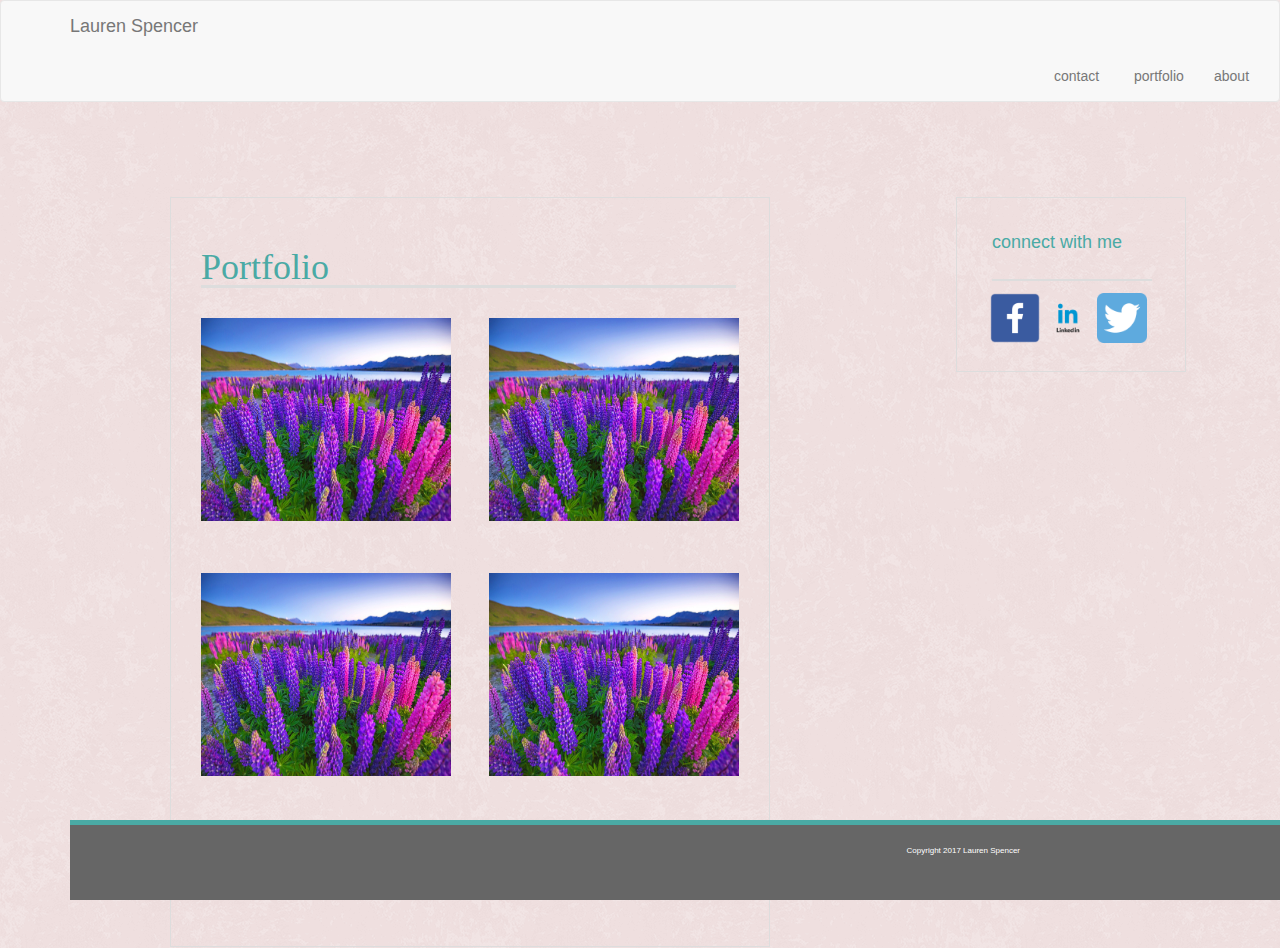
<file: portfolio.html>
<!DOCTYPE html>
<html lang="en">

<head>
	<title>My Portfolio</title>
	<link rel="stylesheet" href="assets/css/style.css">
	<link rel="stylesheet" href="https://maxcdn.bootstrapcdn.com/bootstrap/3.3.6/css/bootstrap.min.css">
</head>

<body>

  <nav class="navbar navbar-default">
    <div class="container">
      <div class="navbar-header">
        <a class="navbar-brand">Lauren Spencer</a>
      </div>
      </div>
      <div class="collapse navbar-collapse" id="bs-example-navbar-collapse-1">
        <ul class="nav navbar-nav navbar-right">
            <lI><a href="contact.html">contact</a></li>
			<li><a href="portfolio.html">portfolio</a></li>
			<li><a href="index.html">about</a></li>
        </ul>
    </div>
  </nav>
 
<!--need to figure out how to make picture links to other pages-->
<div class="container">
<div class ="row">

<div class ="col-md-8">
<div class ="portbody">

<div id="port">
<h1>
Portfolio
</h1>
</div>

<div class ="photos">
<img id = "p1" src="assets/images/flower-lake-tekapo-colorful-grass-serenity-meadow-flowers-sky-summer-nature-freshness-lovely-beautiful-lupine-field-pretty-shore-wallpapers-hd.jpg" alt="future project" style="width:250px;height:203px;">

<img id = "p2" src="assets/images/flower-lake-tekapo-colorful-grass-serenity-meadow-flowers-sky-summer-nature-freshness-lovely-beautiful-lupine-field-pretty-shore-wallpapers-hd.jpg" alt="future project" style="width:250px;height:203px;">

<img id = "p3" src="assets/images/flower-lake-tekapo-colorful-grass-serenity-meadow-flowers-sky-summer-nature-freshness-lovely-beautiful-lupine-field-pretty-shore-wallpapers-hd.jpg" alt="future project" style="width:250px;height:203px;">

<img id = "p4" src="assets/images/flower-lake-tekapo-colorful-grass-serenity-meadow-flowers-sky-summer-nature-freshness-lovely-beautiful-lupine-field-pretty-shore-wallpapers-hd.jpg" alt="future project" style="width:250px;height:203px;">
</div>
</div>
</div>

<div class ="col-md-4">
<div class="connectcontainer">
<div class="connect">
<h4>connect with me
</h4><br>
<div class="connect3">
<a href="https://www.facebook.com/lauren.m.spencer.7"><img src = "assets/images/facebook.png" style="width:50px;height:50px;">
</a>
<a href="https://www.linkedin.com/in/lauren-spencer-1481a265/"><img src = "assets/images/linkedin.png" style="width:50px;height:50px;">
</a>
<a href="https://twitter.com/Ello0392"><img src = "assets/images/twitter.png" style="width:50px;height:50px;">
</a>
</div>
</div>
</div>
</div>


<br>
<div class= "container">
<div class = "row">
<div class = "col-md-12">
<div class="footer">
<div id="footertext">
<p>Copyright 2017 Lauren Spencer</p>
</div>
</div>
</div>
</div>
</div>

</body>
</file>
<file: assets/css/style.css>
/* about me page styling */

#aboutme {position:absolute;
	 height: 55px;
	width: 470px;
	left:40px;
	font-size:30px;
	font-weight: bold;
	top:25px;
	border-width: 3px;
	border-bottom-style: solid;
	border-bottom-color: #dddddd; 
	font-family: Georgia;
	color:#4aaaa5
}

/*make pages all have the same lenght between header bar*/
.maintext{ position:relative;
margin-top:60px;
margin-left:100px;
margin-right:400px;
width:550px;
height:650px;
z-index: -1;
border-width:1px;
border-style: solid;
border-color: #dddddd;
}

/* I couldn't figure out how to 
float this properly so that the image and words dont overlap*/

#pMe{position:relative;
float:left;
top:100px;
left:40px;
}

#aboutmep{position:relative;
	top:100px;
	left:48px;
margin-right:100px;
font-family: arial;
}

/*portfolio page styling */

#port{position:absolute;
	height: 60px;
	width: 535px;
	left:30px;
	top:30px;
	font-size: 30px;
	font-weight: bold;
	border-width: 3px;
	border-bottom-style: solid;
	border-bottom-color: #dddddd; 
	font-family: Georgia;
	color:#4aaaa5;
}

.portbody{position:relative;
	margin-top:75px;
margin-left:100px;
margin-right:350px;
padding:500px, 1000px, 500px, 1000px;
height:750px;
width:600px;
z-index: -1;
border-width:1px;
 border-style: solid;
 border-color: #dddddd;
}

#p1{position:absolute;
	left:30px;
	top:120px;
}

#p2{position:absolute;
	right:30px;
	top:120px;
}

#p3{position:absolute;
	bottom:170px;
	left:30px;

}

#p4{position:absolute;
	bottom:170px;
right:30px;
}

/* contact page styling */


.contactbox{position:absolute;
	height: 75px;
	width: 420px;
	left:40px;
	border-width: 3px;
	border-bottom-style: solid;
	border-bottom-color: #dddddd;
}

#contact{position: absolute;
	
margin-top: 25px; 
	font-family: Georgia;
	color:#4aaaa5;
	font-weight: bold;
	font-size: 30px;
}

.userinfo{position:relative;
margin-right: 300px;
margin-left: 100px;
margin-top: 80px;
border-width:1px;
 border-style: solid;
 border-color: #dddddd;
 width:500px;
 height:800px;

}

.userinfo2{position: absolute;
	top:100px;
left:40px;
font-family: arial;
}

/* styling across pages */

.connectcontainer{position:relative;
right:24px;
float:right;
bottom:25px;
width:230px;
height:175px;
border-width:1px;
 border-style: solid;
 border-color: #dddddd;
margin-top: 100px;
}

.connect3{position:absolute;
	top:60px;
	left:-2px;
}

.connect{position:relative;
top:25px;
left:35px;
font-size:smaller;
font-weight: bold;
color:#4aaaa5;
border-bottom-color:#dddddd;
border-bottom-style: solid;
border-bottom-width: 2px;
width:160px;
}

.container-fluid{position:absolute;
	margin-left:100px;
	height:15%;
}

.header{position:absolute;
	height:83px;
	width:275px;
	margin-left:100px;
	background-color: #4aaaa5;
	font-size: 32px;
	font-family:Georgia;
	text-align: center;
}

.headtext{color:#FFFFFF;
	position:absolute;
	bottom:24px;
	left:25px;

}


.contact{position:relative;
	top:28px;
	left:65px;
	border-color: #dddddd;
    border-right-style: solid;
    border-width: 1px;
    font-size: 18px;

}
/*still need to reposition 
these a bit and fix ordering on contact and index page*/
.about{position:relative;
	top:28px;
	border-color: #dddddd;
    border-right-style: solid;
    border-width: 1px;
    left:10px;
    font-size: 18px;

}

.portfolio{position:relative;
	left:35px;
	top:28px;
	font-size: 18px;
	border-color: #dddddd;
    border-right-style: solid;
    border-width: 1px;
}

li { float:right;
    display:inline;
    width:80px;
    padding: 0px;
    list-style-type: none;

} 

.mainheadercontainer{
position:relative;
height:83px;
width:1150px;
border-width:3px;
 border-bottom-style: solid;
 border-color: #dddddd;
}

/*also couldn't figure out how to get my background to work*/
body {
    background-image:url(/assets/images/pink_rice.png);
}

.footer{position: fixed;
	bottom:0px;
	width:1250px;
	height:80px;
	background-color:#666666;
	border-top-style:solid;
	border-color:#4aaaa5;
	border-width:5px;

}

#footertext{float: right;
	margin-right:300px;
	margin-top:20px;
	font-size: 8px;
	color:#ffffff;
}

{}
</file>
